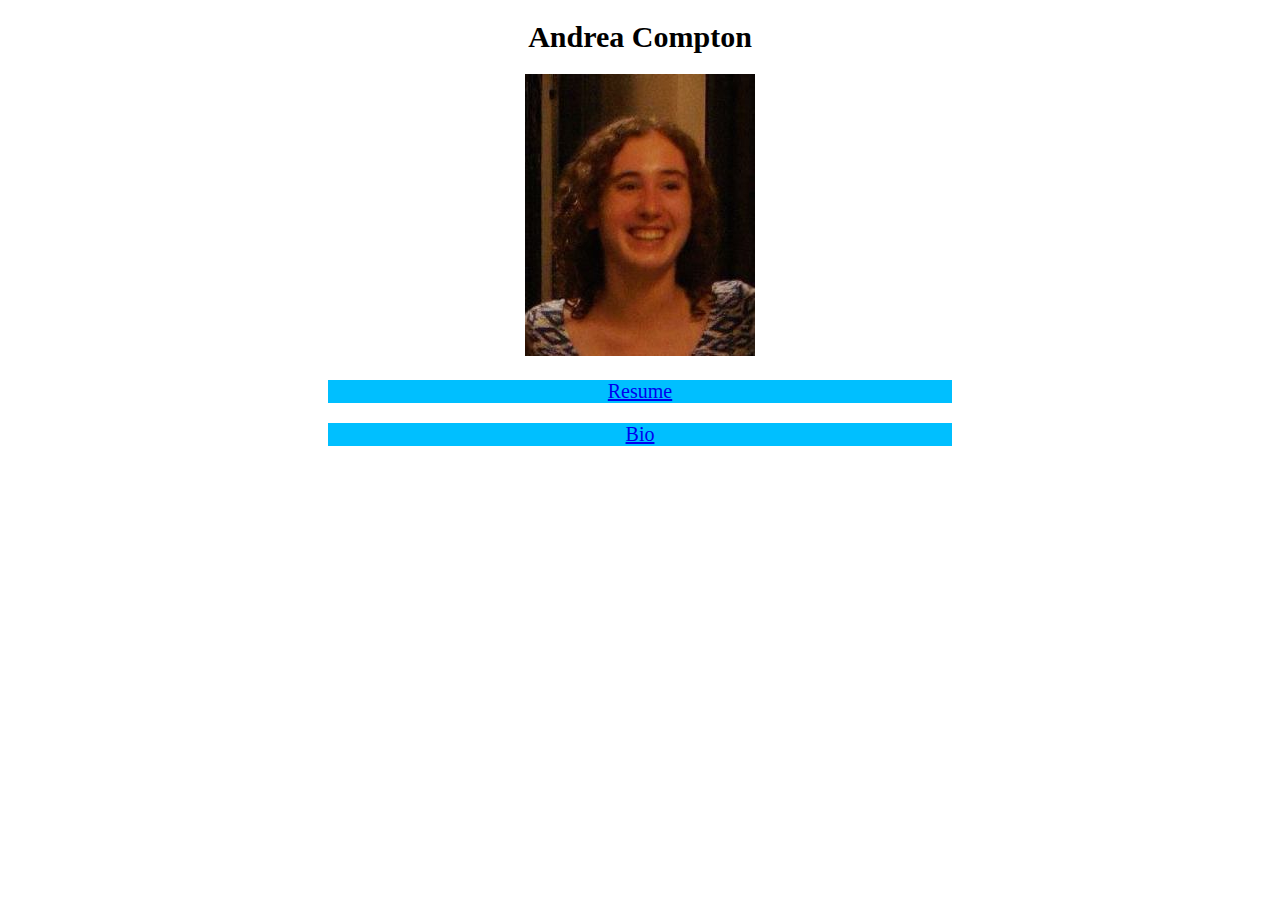
<file: index.html>
<!doctype html>

<html>

<head>
	<title>Andrea Compton</title>
	<meta charset="utf-8" />
	<link rel="stylesheet" href="assign1.css" />
</head>

<body>
	<h1>Andrea Compton</h1>
	<p id = "pic"><img src="linkedin.jpg" alt="picture of Andrea Compton" /></p>
	<p class = "links"><a href="resume.html">Resume</a></p>
	<p class = "links"><a href="bio.html">Bio</a></p>
</body>

</html>
</file>
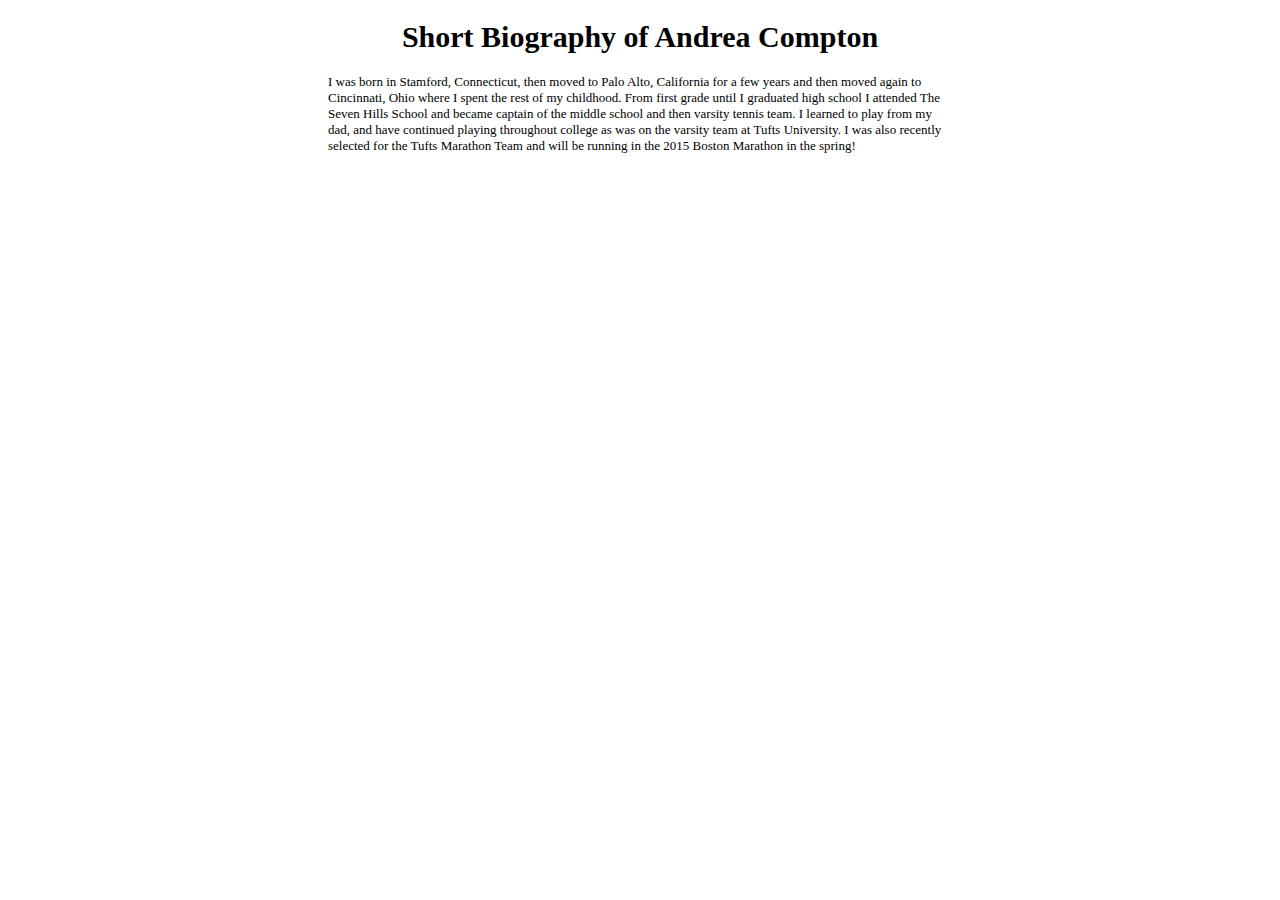
<file: bio.html>
<!doctype html>

<html>

<head>
	<!-- This section is information about the page-->
	<title>Biography</title>
	<meta charset="utf-8" />
	<link rel="stylesheet" href="assign1.css" />
</head>

 <body>
 	<h1>Short Biography of Andrea Compton</h1>
 	<p>I was born in Stamford, Connecticut, then moved to Palo Alto, California for a few years and then moved again to Cincinnati, Ohio where I spent the rest of my childhood. From first grade until I graduated high school I attended The Seven Hills School and became captain of the middle school and then varsity tennis team. I learned to play from my dad, and have continued playing throughout college as was on the varsity team at Tufts University. I was also recently selected for the Tufts Marathon Team and will be running in the 2015 Boston Marathon in the spring!  </p>

 </body>

 </html>
</file>
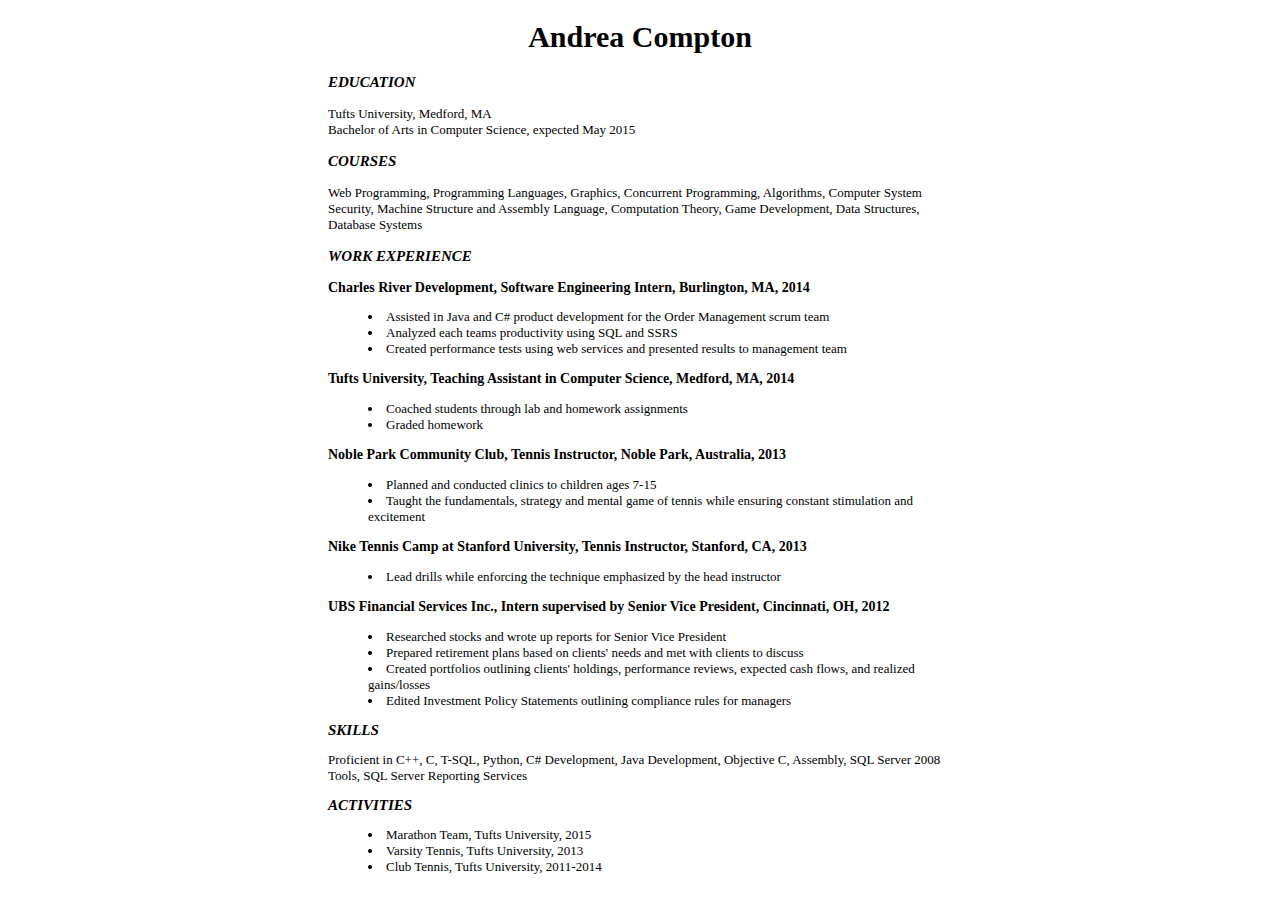
<file: resume.html>
<!doctype html>

<html>

<head>
	<title>Andrea Compton</title>
	<meta charset="utf-8" />
	<link rel="stylesheet" href="assign1.css" />
</head>

 <body>
 	<h1>Andrea Compton</h1>
 	<p class="header">EDUCATION</p>
 	<div>Tufts University, Medford, MA </div>
	<div>Bachelor of Arts in Computer Science, expected May 2015 </div>
	<p class="header">COURSES</p>
	<p>Web Programming, Programming Languages, Graphics, Concurrent Programming, Algorithms, Computer System Security, Machine Structure and Assembly Language, Computation Theory, Game Development, Data Structures, Database Systems </p>

	<p class="header">WORK EXPERIENCE</p>
	<div class = "name">Charles River Development, Software Engineering Intern, Burlington, MA, 2014</div>
	<ul>
		<li>Assisted in Java and C# product development for the Order Management scrum team</li>
		<li>Analyzed each teams productivity using SQL and SSRS</li>
		<li>Created performance tests using web services and presented results to management team</li>
	</ul>

	<p class = "name">Tufts University, Teaching Assistant in Computer Science, Medford, MA, 2014</p>
	<ul>
		<li>Coached students through lab and homework assignments</li>
		<li>Graded homework</li>
	</ul>

	<p class = "name">Noble Park Community Club, Tennis Instructor, Noble Park, Australia, 2013 </p>
	<ul>
		<li>Planned and conducted clinics to children ages 7-15</li>
		<li>Taught the fundamentals, strategy and mental game of tennis while ensuring constant stimulation and excitement</li>
	</ul>

	<p class = "name"> Nike Tennis Camp at Stanford University, Tennis Instructor, Stanford, CA, 2013</p>
	<ul>
		<li>Lead drills while enforcing the technique emphasized by the head instructor</li>
	</ul>

	<p class = "name"> UBS Financial Services Inc., Intern supervised by Senior Vice President, Cincinnati, OH, 2012 </p>
	<ul>
		<li>Researched stocks and wrote up reports for Senior Vice President</li>
		<li>Prepared retirement plans based on clients' needs and met with clients to discuss </li>
		<li>Created portfolios outlining clients' holdings, performance reviews, expected cash flows, and realized gains/losses</li>
		<li>Edited Investment Policy Statements outlining compliance rules for managers</li>
	</ul>

	<div class="header">SKILLS</div>
	<p>Proficient in C++, C, T-SQL, Python, C# Development, Java Development, Objective C, Assembly, SQL Server 2008 Tools, SQL Server Reporting Services</p>

	<div class="header">ACTIVITIES</div>
	<ul>
		<li>Marathon Team, Tufts University, 2015</li>
		<li>Varsity Tennis, Tufts University, 2013</li>
		<li>Club Tennis, Tufts University, 2011-2014</li>
	</ul>


 </body>



</html>
</file>
<file: assign1.css>
body {
	text-align: left;
	font-size: 13px;
	font-family: "Palatino Linotype", "Book Antiqua", Palatino, serif;
	padding-left: 25%;
	padding-right: 25%;
}

h1 {
	text-align: center;
	font-size: 30px;
}

ul li{
	text-align: left;
	list-style-position: inside;
}

a:hover {
	color: white;
}

.header {
	font-size: 15px;
	font-style: italic;
	font-weight: bold;
}

.name {
	font-size: 14px;
	font-weight: bold;
}

#pic {
	text-align: center;
}

.links {
	text-align: center;
	font-size: 20px;
	background-color: DeepSkyBlue; 
}
</file>
